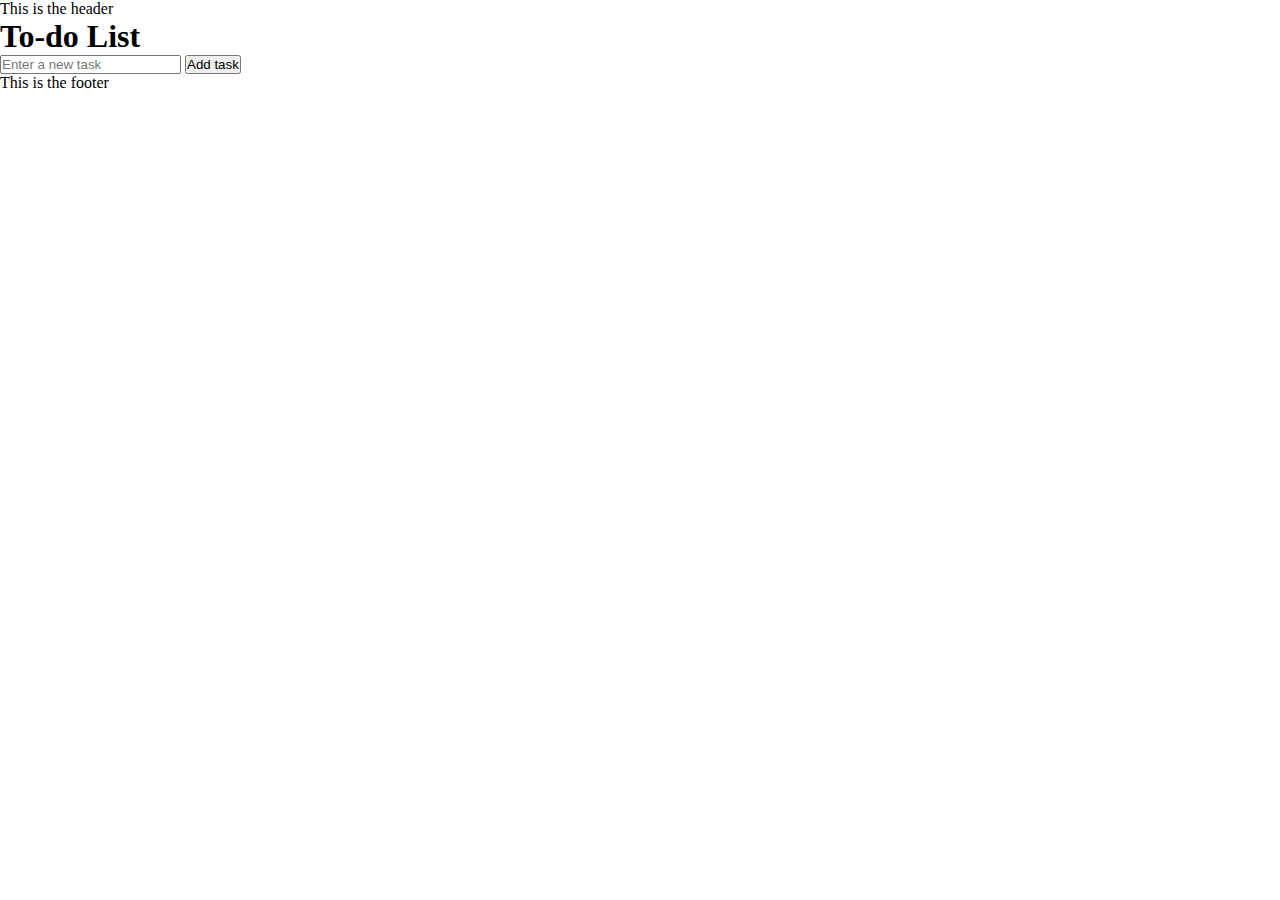
<file: index.html>
<!DOCTYPE html>
<html lang="en">
<head>
    <meta charset="UTF-8">
    <meta name="viewport" content="width=device-width, initial-scale=1.0">
    <link rel="stylesheet" href="./css/styles.css">
    <script src="./js/scripts.js"></script>
    <title>To-do List</title>
</head>
<body>
    <header>
        <p>This is the header</p>
    </header>
    <main>
        <div class="cuadroTareas">
            <div class="tituloTareas">
                <h1>To-do List</h1>
            </div>
            <div class="listaTareas">
                <input class="cuadroACompletar" type="text" id="nuevaTarea" placeholder="Enter a new task">
                <button class="boton" onclick="agregarTarea()"> Add task </button>
                <ul id="listaTareas">
                    
                </ul>
            </div>
        </div>
    </main>
    <footer>
        <p>This is the footer</p>
    </footer>
</body>
</html>
</file>
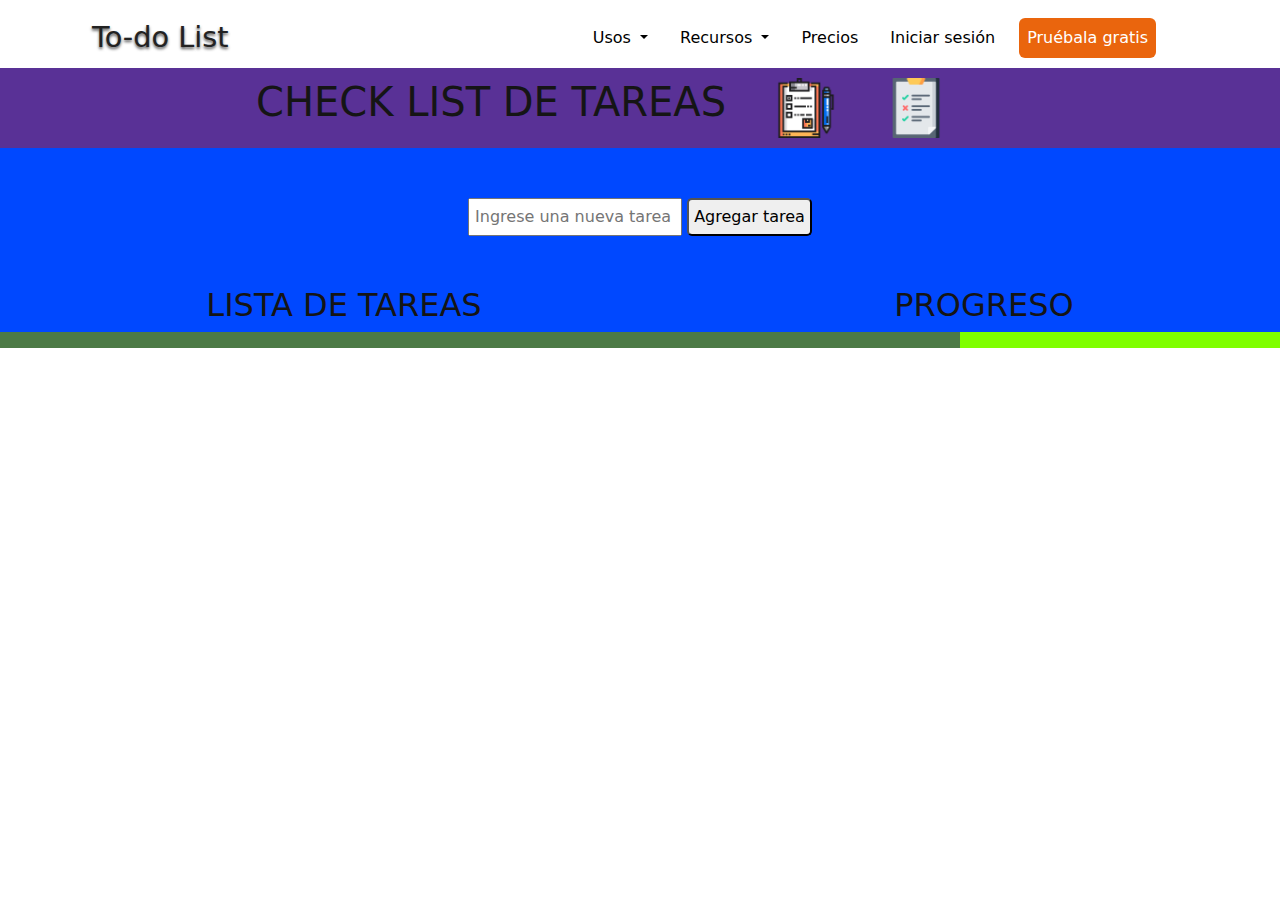
<file: pages/to-do_list.html>
<!DOCTYPE html>
<html lang="en">

<head>
    <meta charset="UTF-8">
    <meta name="viewport" content="width=device-width, initial-scale=1.0">
    <link rel="stylesheet" href="../css/styles.css">
    <link rel="stylesheet" href="../css/bootstrap.min.css">
    <script defer src="../js/scripts.js"></script>
    <title>To-do List</title>
</head>

<body>
    <header>
        <nav class="navbar navbar-expand-lg p-0">
            <div class="container-fluid pt-2">
                <a href="../index.html" class="tittlePage ps-3">To-do List</a>
                <div class="collapse navbar-collapse d-flex flex-row-reverse pe-5" id="navbarNavDropdown">
                    <ul class="navbar-nav pe-5">
                        <li class="nav-item dropdown pe-3">
                            <a class="nav-link dropdown-toggle navBarButton" href="#" role="button" data-bs-toggle="dropdown"
                                aria-expanded="false">
                                Usos
                            </a>
                            <ul class="dropdown-menu">
                                <li><a class="dropdown-item" href="#">Action</a></li>
                                <li><a class="dropdown-item" href="#">Another action</a></li>
                                <li><a class="dropdown-item" href="#">Something else here</a></li>
                            </ul>
                        </li>
                        <li class="nav-item dropdown pe-3">
                            <a class="nav-link dropdown-toggle navBarButton" href="#" role="button" data-bs-toggle="dropdown"
                                aria-expanded="false">
                                Recursos
                            </a>
                            <ul class="dropdown-menu">
                                <li><a class="dropdown-item" href="#">Action</a></li>
                                <li><a class="dropdown-item" href="#">Another action</a></li>
                                <li><a class="dropdown-item" href="#">Something else here</a></li>
                            </ul>
                        </li>
                        <li class="nav-item pe-3">
                            <a class="nav-link navBarButton" href="#">Precios</a>
                        </li>
                        <li class="nav-item pe-3">
                            <a class="nav-link navBarButton" href="#">Iniciar sesión</a>
                        </li>
                        <!-- pendiente hr -->
                        <li class="nav-item pe-3">
                            <a class="nav-link navBarButton" id="register" href="">Pruébala gratis</a>
                        </li>
                    </ul>
                </div>
            </div>
        </nav>
    </header>
    <main class="mainTo-doList">
        <div class="tituloMain w-100 bg-primary d-flex flex-row">
            <h1>CHECK LIST DE TAREAS</h1>
            <img class="checklist-icon" src="../assets/img/checklist-icon.png" alt="">
            <img class="checklist-icon" src="../assets/img/checklist-icon-2.png" alt="">
        </div>
        <div class="cuadroListas">
            <div class="cuadroAgregarTarea">
                <div>
                    <input class="cuadroACompletar" type="text" id="nuevaTarea" placeholder="Ingrese una nueva tarea">
                    <button class="botonAgregarTarea">Agregar tarea</button>
                </div>
            </div>
            <div class="titulosPreLista">
                <h2>LISTA DE TAREAS</h2>
                <h2>PROGRESO</h2>
            </div>
            <div class="divLista">
                <ul id="listaTareas">
        
                </ul>
                <div class="cuadroProgreso"></div>
            </div>
        </div>
    </main>
    <footer>
    </footer>
    <script src="../js/bootstrap.bundle.min.js"></script>
</body>

</html>
</file>
<file: css/styles.css>
* {
    box-sizing: border-box;
    /*SI AGREGO PADDING O BORDE, EL ANCHO O ALTO DE MI ELEMENTO SE RESPETA ;) */
    margin: 0;
    padding: 0;
    /*LIMPIEZA DE ESPACIADOS Y MARGENES POR DEFECTO PARA ASI PODER CONFIGURAR LOS MIOS PROPIOS*/
}


header {
    /* box-shadow: 0 6px 12px rgba(0, 0, 0, 0.7), 0 -6px 12px rgba(0, 0, 0, 0.7); */
    position: sticky;
    z-index: 1000;
    background-color: white;
    top: 0;

    .tittlePage {
        font-size: 1.8rem;
        color: #222;
        text-shadow: 0px 2px 3px #555;
        text-decoration: none;
        padding-left: 80px !important;
    }

    .navBarButton {
        color: black;
        font-weight: 400;
        padding: 8px;


        &:hover {
            background-color: #22222226;
            border-radius: 6px;
        }
    }

}

h2 {
    color: #191919a1 !important;
}

.registerMainSection {
    width: 30%;
    color: white;
    background-color: rgb(234, 101, 13);
    text-decoration: none;
    border: 0px solid black;
    border-radius: 6px;
    padding: 16px;
    box-shadow: 0px 10px 2px rgba(0, 0, 0, 0.7), 0 12px 12px rgba(243, 135, 3, 0.945);

    &:hover {
        background-color: rgb(190, 70, 5);
        border-radius: 6px;
    }
}

#register {
    color: white;
    background-color: rgb(234, 101, 13);
    text-decoration: none;
    border: 0px solid black;
    border-radius: 6px;
    padding: 8px;

    &:hover {
        background-color: rgb(190, 70, 5);
        border-radius: 6px;
    }
}


.imgMainSection {
    width: 100%;
}


.columnMain1 {
    h1 {
        font-size: 4rem;
        color: #151515;
    }

    h2 {
        font-size: 2rem;
        color: #151515;
    }
}




ul {
    list-style: none;
}

li {
    margin: 10px 0;
}

.miniSection {
    position: relative;
    height: 444px;
    background-image: url("../assets/img/imagenFondo.jpg");
    background-size: cover;
    background-position: center;
    background-repeat: no-repeat;
    /* -webkit-mask-image: linear-gradient(to right, transparent, black 20%, black 80%, transparent);
    mask-image: linear-gradient(to right, transparent, black 20%, black 80%, transparent);
    -webkit-mask-size: 100% 100%;
    mask-size: 100% 100%;
    z-index: 0; */
}

.parrafosMiniSection {
    font-size: 1.2rem;
    color: #151515;
    font-family: Georgia, 'Times New Roman', serif;
    font-style: italic;
}

.hrParrafos {
    height: 20vh;
    width: 0.07vw;
    border-width: 0;
    color: #151515;
    background-color: #151515;
}


.seccionMedio {
    .textosYVideo {
        .textos {
            .textos1 {
                h3 {
                    font-weight: 700;
                    color: rgba(0, 0, 0, 0.874);
                    font-size: 2.3rem;
                }

                .parrafoCorto1 {
                    font-size: 1.1rem;
                    color: #c77b00;
                    font-weight: 700;
                }

                .parrafoLargo1 {
                    font-weight: 500;
                    color: #25221ea8;
                    font-size: 1.35rem;
                    width: 30%;
                }
            }

            .textos2 {
                h3 {
                    font-weight: 700;
                    color: rgba(0, 0, 0, 0.874);
                    font-size: 2.3rem;
                }

                .parrafoCorto2 {
                    font-size: 1.1rem;
                    color: #497d7e;
                    font-weight: 700;
                }

                .parrafoLargo2 {
                    font-weight: 500;
                    color: #25221ea8;
                    font-size: 1.35rem;
                    width: 30%;
                }
            }

            .textos3 {
                h3 {
                    font-weight: 700;
                    color: black;
                }

                .parrafoCorto3 {
                    color: #e34432;
                    font-weight: 700;
                }

                .parrafoLargo3 {
                    width: 28%;
                    font-weight: 500;
                }
            }

            .textos4 {
                h3 {
                    font-weight: 700;
                    color: black;
                }

                .parrafoCorto4 {
                    color: #4c7a45;
                    font-weight: 700;
                }

                .parrafoLargo4 {
                    width: 30%;
                    font-weight: 500;
                }
            }
        }
    }
}


/*--------------------*/

.mainTo-doList {
    display: flex;
    flex-direction: column;
    align-items: center;
    background-color: rgb(255, 251, 251);

    h1 {
        color: #151515;
        padding-left: 20%;
        margin-top: 10px;
        margin-bottom: 10px;
    }

    .checklist-icon {
        width: 60px;
        height: 60px;
        margin-left: 50px;
        margin-top: 10px;
        margin-bottom: 10px;
    }
}

.cuadroListas {
    background-color: rgb(0, 72, 255);
    width: 100%;
    display: flex;
    flex-direction: column;
    align-items: center;
}

.cuadroAgregarTarea {
    text-align: center;
    width: 30%;
    border: 3px;
    margin: 30px;
    padding: 20px;

    .cuadroACompletar {
        padding: 5px;
    }

    .botonAgregarTarea {
        padding: 5px;
        border-radius: 5px;
    }

}

.titulosPreLista {
    display: flex;
    flex-direction: row;
    justify-content: space-around;
    width: 100%;

    h2 {
        color: #151515 !important;
    }
}

.divLista {
    background-color: #4c7a45;
    width: 100%;
    display: flex;
    flex-direction: row;

}

#listaTareas {
    width: 75%;
    background-color: #e34432;

}

.elementoLista {
    border: 1px solid brown;
    margin: 0;
    padding: 10px;
    list-style: none;
}

.botonEliminar,.botonProgreso1 {
    margin-left: 20px;
    padding: 5px;
    border-radius: 5px;
}

.cuadroProgreso {
    width: 25%;
    background-color: chartreuse;
}
</file>
